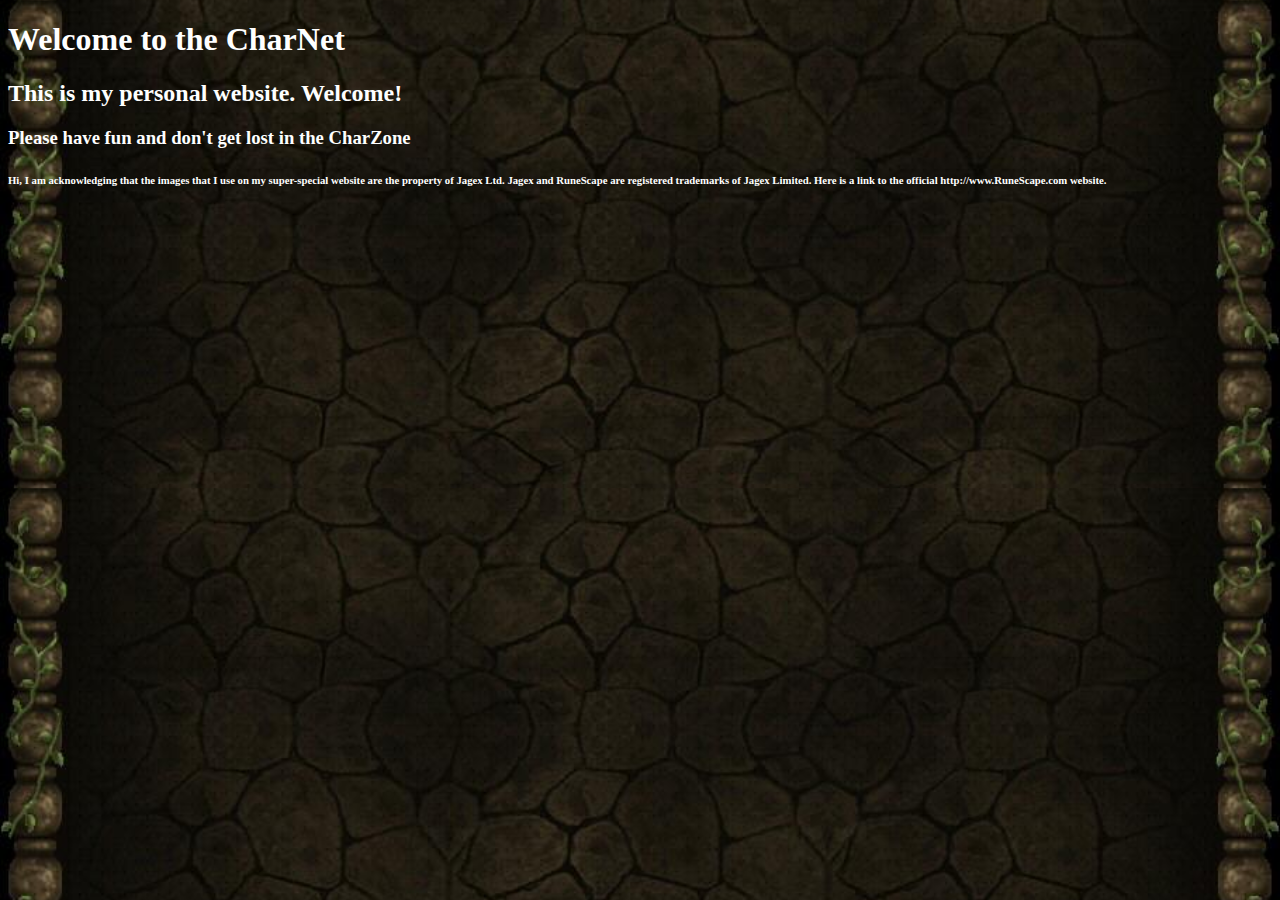
<file: Website_NEW/index.html>
<!DOCTYPE html>
<html lang="en-US">
<head>
<title>Home</title>
<link rel="stylesheet" href="mystyle.css">
</head>
<body>

<h1>Welcome to the CharNet</h1>
<h2>This is my personal website. Welcome!</h2>
<h3> Please have fun and don't get lost in the CharZone</h3>



<h6>
  Hi, I am acknowledging that the images that I use on my super-special website are the property of Jagex Ltd.
  Jagex and RuneScape are registered trademarks of Jagex Limited.
  Here is a link to the official http://www.RuneScape.com website.
</h6>

</body>
</html>
</file>
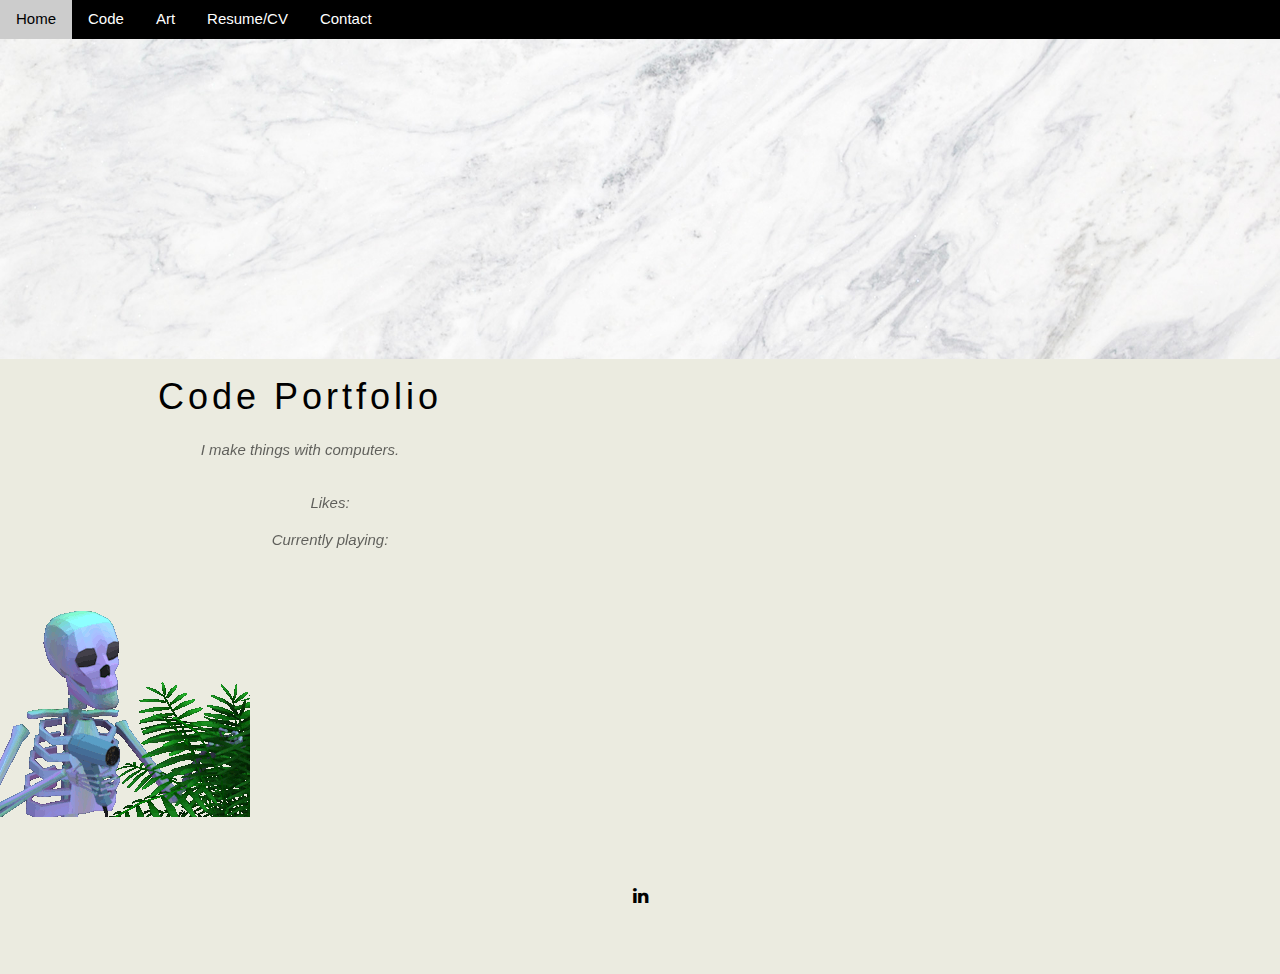
<file: Website/codePortfolio.html>
<!DOCTYPE html>
<html lang="en-US">

<head>
	<title>0xCAFEBABE: C O D E</title>
	<link rel="stylesheet" href="mystyle.css">
	<link rel="stylesheet" href="https://cdnjs.cloudflare.com/ajax/libs/font-awesome/4.6.3/css/font-awesome.min.css">
	<meta name="description" content="Charlie Ann Fornaca personal and professional web page">
	<meta name="keywords" content="software engineer, artist, cool girl, aesthetic">
	<meta name="author" content="Charlie Ann Fornaca">
	<meta name="viewport" content="width=device-width, initial-scale=1.0">
</head>

<body>
	<!-- Navigation -->
	<nav class="w3-bar w3-black">
			<a href="index.html" class="w3-button w3-bar-item">Home</a>
			<a href="codePortfolio.html" class="w3-button w3-bar-item">Code</a>
			<a href="artGallery.html" class="w3-button w3-bar-item">Art</a>
			<a href="resumePage.html" class="w3-button w3-bar-item">Resume/CV</a>
			<a href="contactMe.html" class="w3-button w3-bar-item">Contact</a>
</nav>


<!-- Fancy image: I need a few more probably -->
<section>
	<img class="fancyImage" src="whiteMarble.jpg" style="width:100%">
</section>


<!-- Header: Code Portfolio -->
<section class="w3-container w3-center" style="max-width:600px">
	<h1 class="w3-wide">Code Portfolio</h1>
	<p class="w3-opacity"><i>I make things with computers.</i></p>
</section>

<section class="w3-container w3-center" style="max-width:660px">
	<p class="w3-justify">


		<p class="w3-opacity"><i>Likes:</i></p>
		<p></p>

		<p class="w3-opacity"><i>Currently playing:</i></p>
		<p></p>
	</section>

<!-- BoneBoy: ABSOLUTELY NECCESSARY -->
<section>
	<img src="boneBoy.gif" align="w3-center" />
</section>


<!-- Footer -->
<footer class="w3-container w3-padding-64 w3-center w3-back w3-large">
  <a href="#"><i class="fa fa-linkedin"></i></a>
</footer>

</body>
</html>
</file>
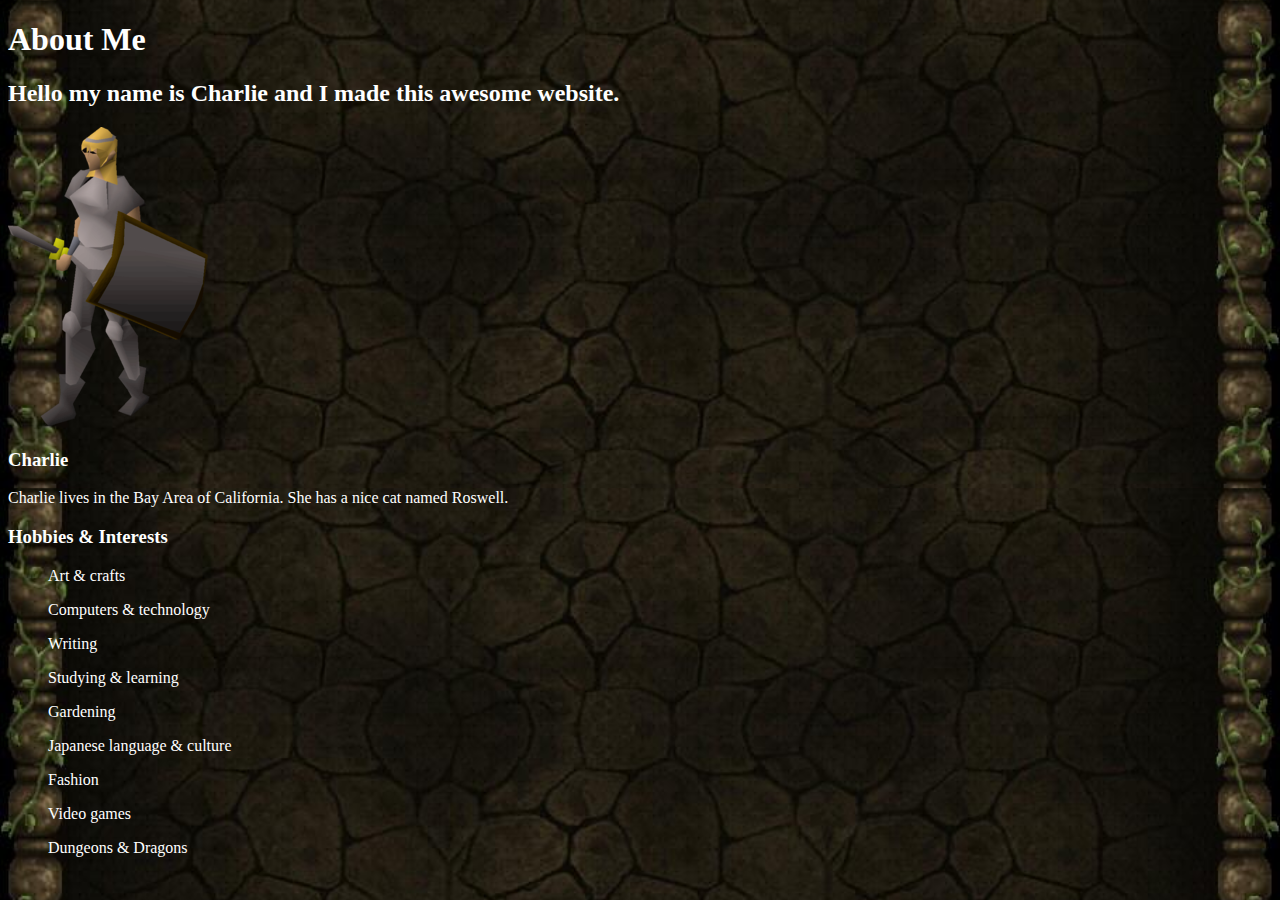
<file: Website_NEW/aboutme.html>
<!DOCTYPE html>
<html lang="en-US">
<head>
<title>About Me</title>
<link rel="stylesheet" href="mystyle.css">
</head>
<body>

<h1>About Me</h1>
<h2>Hello my name is Charlie and I made this awesome website.</h2>

<img src="Assets/Images/Warrior_woman.png" alt="An actual photo of me.">

<h3>Charlie</h3>

<p>
  Charlie lives in the Bay Area of California. She has a nice cat named Roswell.
</p>

<h3>Hobbies & Interests</h3>
  <ul>Art & crafts</ul>
  <ul>Computers & technology</ul>
  <ul>Writing</ul>
  <ul>Studying & learning</ul>
  <ul>Gardening</ul>
  <ul>Japanese language & culture</ul>
  <ul>Fashion</ul>
  <ul>Video games</ul>
  <ul>Dungeons & Dragons</ul>


</body>
</html>
</file>
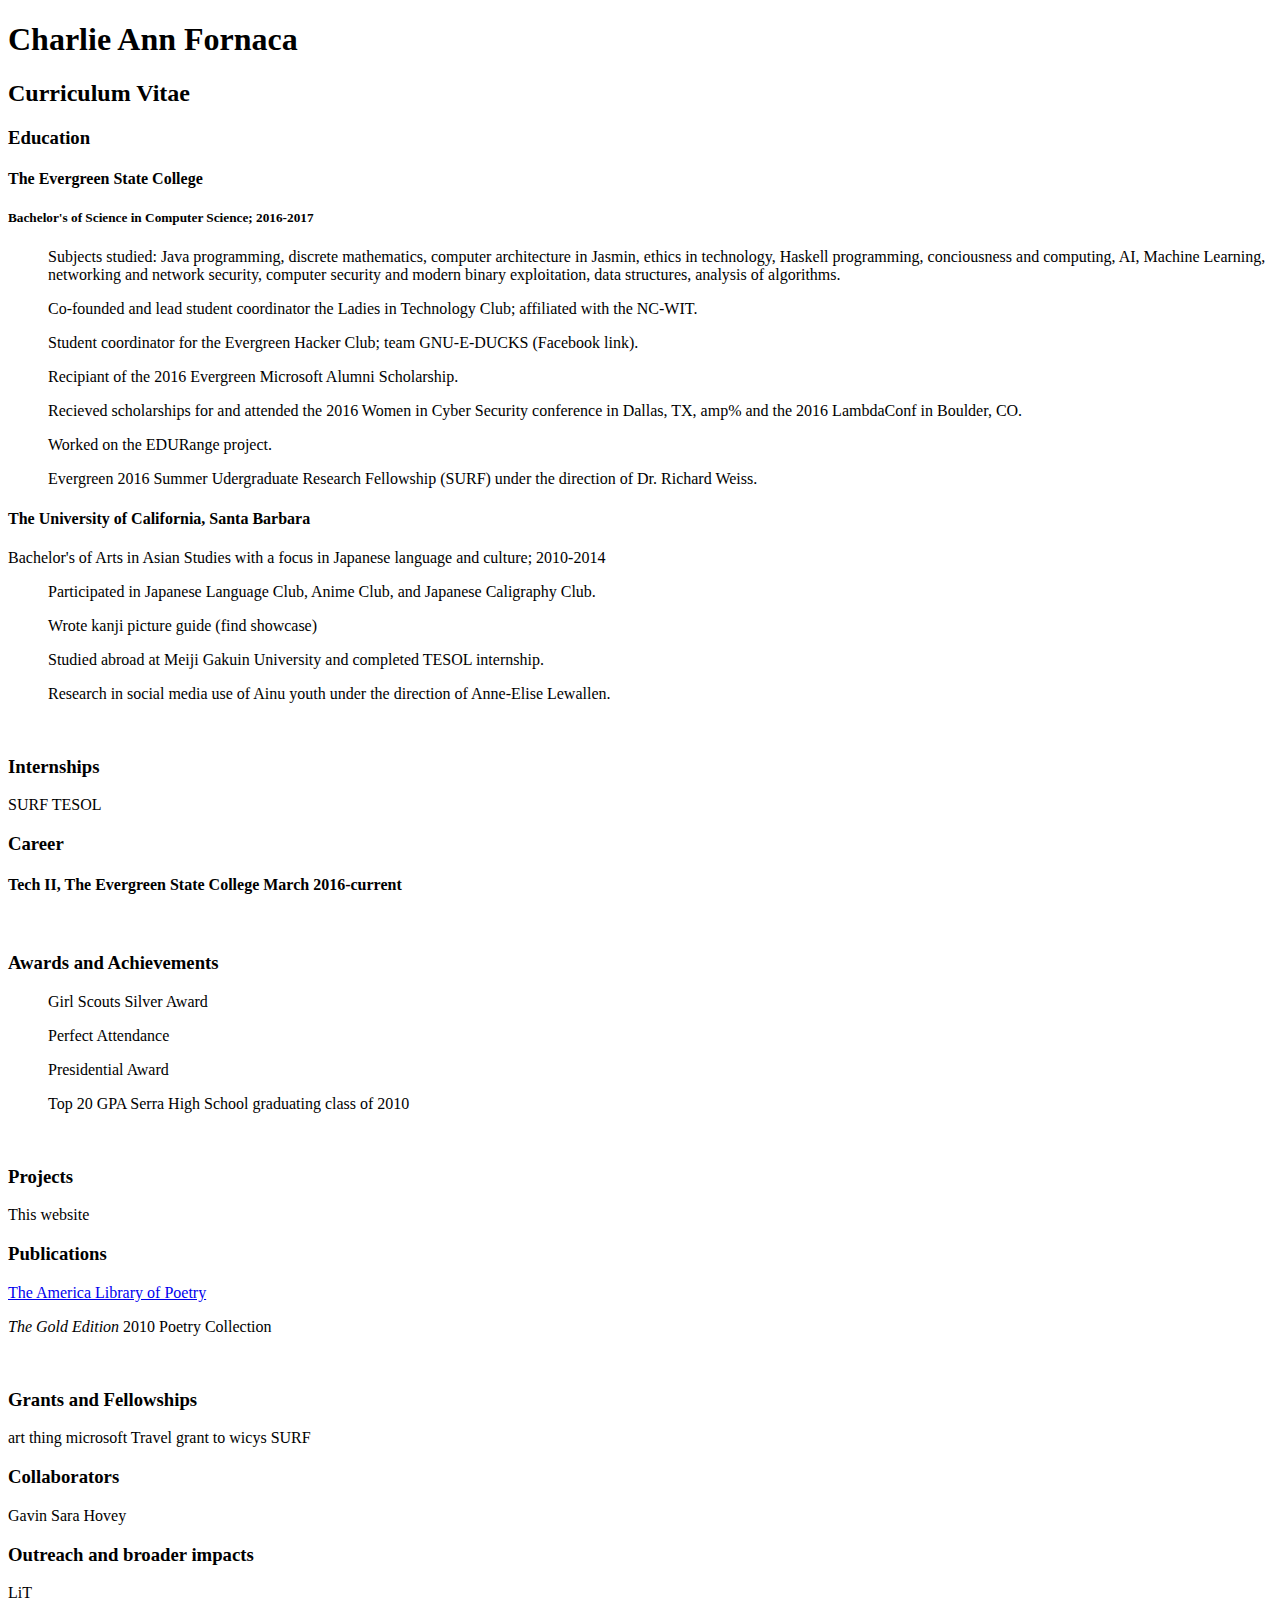
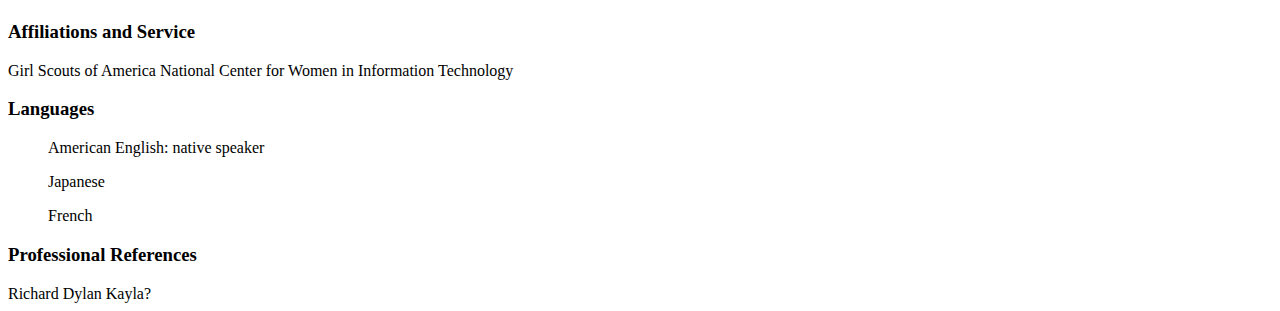
<file: Website_OLD/old/cv.html>
<!DOCTYPE html>
<html lang="en-US">

<head>
	<title>0xCAFEBABE: CV</title>	
	<! -- link rel="stylesheet" type="text/css" href="mystyle.css">
	
	<meta name="description" content="Charlie Ann Fornaca personal and professional web page">
	
	<meta name="keywords" content="software engineer, artist, cool girl, aesthetic">
	
	<meta name="author" content="Charlie Ann Fornaca">
	
	<meta name="viewport" content="width=device-width, initial-scale=1.0">
</head>

<body>

	<h1>Charlie Ann Fornaca</h1>
	<h2> Curriculum Vitae </h2>

	<h3>Education</h3>

	<h4>The Evergreen State College</h4>
		<h5>Bachelor's of Science in Computer Science; 2016-2017</h5>
		<ul>Subjects studied: Java programming, discrete mathematics, computer architecture in Jasmin, ethics in technology, Haskell programming, conciousness and computing, AI, Machine Learning, networking and network security, computer security and modern binary exploitation, data structures, analysis of algorithms.</ul>
		<ul>Co-founded and lead student coordinator the Ladies in Technology Club; affiliated with the NC-WIT.</ul>
		<ul>Student coordinator for the Evergreen Hacker Club; team GNU-E-DUCKS (Facebook link).</ul>
		<ul>Recipiant of the 2016 Evergreen Microsoft Alumni Scholarship.</ul>
		<ul>Recieved scholarships for and attended the 2016 Women in Cyber Security conference in Dallas, TX, amp% and the 2016 LambdaConf in Boulder, CO.</ul>
		<ul>Worked on the EDURange project.</ul>
		<ul>Evergreen 2016 Summer Udergraduate Research Fellowship (SURF) under the direction of Dr. Richard Weiss.</ul>

	<h4>The University of California, Santa Barbara</h4>
		<p>Bachelor's of Arts in Asian Studies with a focus in Japanese language and culture; 2010-2014</p>
		<ul>Participated in Japanese Language Club, Anime Club, and Japanese Caligraphy Club.</ul>
		<ul>Wrote kanji picture guide (find showcase)</ul>
		<ul>Studied abroad at Meiji Gakuin University and completed TESOL internship.</ul>
		<ul>Research in social media use of Ainu youth under the direction of Anne-Elise Lewallen.</ul>

	<br>

<h3>Internships</h3>
SURF
TESOL

<br>

<h3>Career</h3>
<h4>Tech II, The Evergreen State College March 2016-current</h4>

<br>

<h3>Awards and Achievements</h3>
<ul>Girl Scouts Silver Award</ul>
<ul>Perfect Attendance</ul>
<ul>Presidential Award</ul>
<ul>Top 20 GPA Serra High School graduating class of 2010</ul>

<br>

<h3>Projects</h3>
This website

<br>

<h3>Publications</h3>
<div class="a"><a href="http://www.libraryofpoetry.com">The America Library of Poetry</a> 
<p><i>The Gold Edition</i> 2010 Poetry Collection</p>
</div>

<br>

<h3>Grants and Fellowships</h3>
art thing
microsoft
Travel grant to wicys
SURF

<h3>Collaborators</h3>
Gavin
Sara Hovey

<h3>Outreach and broader impacts</h3>
LiT

<h3>Affiliations and Service</h3>
Girl Scouts of America
National Center for Women in Information Technology


<h3>Languages</h3>
<ul>American English: native speaker</ul>
<ul>Japanese</ul>
<ul>French</ul>
<h3>Professional References</h3>
Richard
Dylan
Kayla?
</body>
</html>
</file>
<file: Website_NEW/mystyle.css>
table, th, td {
    border: 1px solid black;
}

body {
    background-image: url("Assets/Images/bg2.jpg");
    background-size: 100%;
    background-repeat: repeat-y;
    color: white;
}
</file>
<file: Website/mystyle.css>
/* W3.CSS 3.04 Apr 2017 by Jan Egil and Borge Refsnes */

html {
  box-sizing: border-box
}

*, *:before, *:after {
  box-sizing: inherit
}


/* Extract from normalize.css by Nicolas Gallagher and Jonathan Neal git.io/normalize */

html {
  background-color: #ebebe0;
  -ms-text-size-adjust: 100%;
  -webkit-text-size-adjust: 100%
}

body {
  margin: 0
}

article, aside, details, figcaption, figure, footer, header, main, menu, nav, section, summary {
  display: block
}

audio, canvas, progress, video {
  display: inline-block
}

progress {
  vertical-align: baseline
}

audio:not([controls]) {
  display: none;
  height: 0
}

[hidden], template {
  display: none
}

a {
  background-color: transparent;
  -webkit-text-decoration-skip: objects
}

a:active, a:hover {
  outline-width: 0
}

abbr[title] {
  border-bottom: none;
  text-decoration: underline;
  text-decoration: underline dotted
}

dfn {
  font-style: italic
}

mark {
  background: #ff0;
  color: #000
}

small {
  font-size: 80%
}

sub, sup {
  font-size: 75%;
  line-height: 0;
  position: relative;
  vertical-align: baseline
}

sub {
  bottom: -0.25em
}

sup {
  top: -0.5em
}

figure {
  margin: 1em 40px
}

img {
  border-style: none
}

svg:not(:root) {
  overflow: hidden
}

code, kbd, pre, samp {
  font-family: monospace, monospace;
  font-size: 1em
}

hr {
  box-sizing: content-box;
  height: 0;
  overflow: visible
}

button, input, select, textarea {
  font: inherit;
  margin: 0
}

optgroup {
  font-weight: bold
}

button, input {
  overflow: visible
}

button, select {
  text-transform: none
}

button, html [type=button], [type=reset], [type=submit] {
  -webkit-appearance: button
}

button::-moz-focus-inner, [type=button]::-moz-focus-inner, [type=reset]::-moz-focus-inner, [type=submit]::-moz-focus-inner {
  border-style: none;
  padding: 0
}

button:-moz-focusring, [type=button]:-moz-focusring, [type=reset]:-moz-focusring, [type=submit]:-moz-focusring {
  outline: 1px dotted ButtonText
}

fieldset {
  border: 1px solid #c0c0c0;
  margin: 0 2px;
  padding: .35em .625em .75em
}

legend {
  color: inherit;
  display: table;
  max-width: 100%;
  padding: 0;
  white-space: normal
}

textarea {
  overflow: auto
}

[type=checkbox], [type=radio] {
  padding: 0
}

[type=number]::-webkit-inner-spin-button, [type=number]::-webkit-outer-spin-button {
  height: auto
}

[type=search] {
  -webkit-appearance: textfield;
  outline-offset: -2px
}

[type=search]::-webkit-search-cancel-button, [type=search]::-webkit-search-decoration {
  -webkit-appearance: none
}

::-webkit-input-placeholder {
  color: inherit;
  opacity: 0.54
}

::-webkit-file-upload-button {
  -webkit-appearance: button;
  font: inherit
}


/* End extract */

html, body {
  font-family: Verdana, sans-serif;
  font-size: 15px;
  line-height: 1.5
}

html {
  overflow-x: hidden
}

h1, h2, h3, h4, h5, h6, .w3-slim, .w3-wide {
  font-family: "Segoe UI", Arial, sans-serif
}

h1 {
  font-size: 36px
}

h2 {
  font-size: 30px
}

h3 {
  font-size: 24px
}

h4 {
  font-size: 20px
}

h5 {
  font-size: 18px
}

h6 {
  font-size: 16px
}

.w3-serif {
  font-family: "Times New Roman", Times, serif
}

h1, h2, h3, h4, h5, h6 {
  font-weight: 400;
  margin: 10px 0
}

.w3-wide {
  letter-spacing: 4px
}

h1 a, h2 a, h3 a, h4 a, h5 a, h6 a {
  font-weight: inherit
}

hr {
  border: 0;
  border-top: 1px solid #eee;
  margin: 20px 0
}

img {
  margin-bottom: -5px
}

a {
  color: inherit
}

.w3-image {
  max-width: 100%;
  height: auto
}

.w3-table, .w3-table-all {
  border-collapse: collapse;
  border-spacing: 0;
  width: 100%;
  display: table
}

.w3-table-all {
  border: 1px solid #ccc
}

.w3-bordered tr, .w3-table-all tr {
  border-bottom: 1px solid #ddd
}

.w3-striped tbody tr:nth-child(even) {
  background-color: #f1f1f1
}

.w3-table-all tr:nth-child(odd) {
  background-color: #fff
}

.w3-table-all tr:nth-child(even) {
  background-color: #f1f1f1
}

.w3-hoverable tbody tr:hover, .w3-ul.w3-hoverable li:hover {
  background-color: #ccc
}

.w3-centered tr th, .w3-centered tr td {
  text-align: center
}

.w3-table td, .w3-table th, .w3-table-all td, .w3-table-all th {
  padding: 8px 8px;
  display: table-cell;
  text-align: left;
  vertical-align: top
}

.w3-table th:first-child, .w3-table td:first-child, .w3-table-all th:first-child, .w3-table-all td:first-child {
  padding-left: 16px
}

.w3-btn, .w3-btn-block, .w3-button {
  border: none;
  display: inline-block;
  outline: 0;
  padding: 6px 16px;
  vertical-align: middle;
  overflow: hidden;
  text-decoration: none!important;
  color: #fff;
  background-color: #000;
  text-align: center;
  cursor: pointer;
  white-space: nowrap
}

.w3-btn:hover, .w3-btn-block:hover, .w3-btn-floating:hover, .w3-btn-floating-large:hover {
  box-shadow: 0 8px 16px 0 rgba(0, 0, 0, 0.2), 0 6px 20px 0 rgba(0, 0, 0, 0.19)
}

.w3-button {
  color: #000;
  background-color: #f1f1f1;
  padding: 8px 16px
}

.w3-button:hover {
  color: #000!important;
  background-color: #ccc!important
}

.w3-btn, .w3-btn-floating, .w3-btn-floating-large, .w3-closenav, .w3-opennav, .w3-btn-block, .w3-button {
  -webkit-touch-callout: none;
  -webkit-user-select: none;
  -khtml-user-select: none;
  -moz-user-select: none;
  -ms-user-select: none;
  user-select: none
}

.w3-btn-floating, .w3-btn-floating-large {
  display: inline-block;
  text-align: center;
  color: #fff;
  background-color: #000;
  position: relative;
  overflow: hidden;
  z-index: 1;
  padding: 0;
  border-radius: 50%;
  cursor: pointer;
  font-size: 24px
}

.w3-btn-floating {
  width: 40px;
  height: 40px;
  line-height: 40px
}

.w3-btn-floating-large {
  width: 56px;
  height: 56px;
  line-height: 56px
}

.w3-disabled, .w3-btn:disabled, .w3-button:disabled, .w3-btn-floating:disabled, .w3-btn-floating-large:disabled {
  cursor: not-allowed;
  opacity: 0.3
}

.w3-disabled *, :disabled * {
  pointer-events: none
}

.w3-btn.w3-disabled:hover, .w3-btn-block.w3-disabled:hover, .w3-btn:disabled:hover, .w3-btn-floating.w3-disabled:hover, .w3-btn-floating:disabled:hover, .w3-btn-floating-large.w3-disabled:hover, .w3-btn-floating-large:disabled:hover {
  box-shadow: none
}

.w3-btn-group .w3-btn {
  float: left
}

.w3-btn-block {
  width: 100%
}

.w3-btn-bar .w3-btn {
  box-shadow: none;
  background-color: inherit;
  color: inherit;
  float: left
}

.w3-btn-bar .w3-btn:hover {
  background-color: #ccc
}

.w3-badge, .w3-tag, .w3-sign {
  background-color: #000;
  color: #fff;
  display: inline-block;
  padding-left: 8px;
  padding-right: 8px;
  text-align: center
}

.w3-badge {
  border-radius: 50%
}

ul.w3-ul {
  list-style-type: none;
  padding: 0;
  margin: 0
}

ul.w3-ul li {
  padding: 8px 16px;
  border-bottom: 1px solid #ddd
}

ul.w3-ul li:last-child {
  border-bottom: none
}

.w3-tooltip, .w3-display-container {
  position: relative
}

.w3-tooltip .w3-text {
  display: none
}

.w3-tooltip:hover .w3-text {
  display: inline-block
}

.w3-navbar {
  list-style-type: none;
  margin: 0;
  padding: 0;
  overflow: hidden
}

.w3-navbar li {
  float: left
}

.w3-navbar li a, .w3-navitem, .w3-navbar li .w3-btn, .w3-navbar li .w3-input {
  display: block;
  padding: 8px 16px
}

.w3-navbar li .w3-btn, .w3-navbar li .w3-input {
  border: none;
  outline: none;
  width: 100%
}

.w3-navbar li a:hover {
  color: #000;
  background-color: #ccc
}

.w3-navbar .w3-dropdown-hover, .w3-navbar .w3-dropdown-click {
  position: static
}

.w3-navbar .w3-dropdown-hover:hover, .w3-navbar .w3-dropdown-hover:first-child, .w3-navbar .w3-dropdown-click:hover {
  background-color: #ccc;
  color: #000
}

.w3-navbar a, .w3-topnav a, .w3-sidenav a, .w3-dropdown-content a, .w3-accordion-content a, .w3-dropnav a, .w3-navblock a {
  text-decoration: none!important
}

.w3-navbar .w3-opennav.w3-right {
  float: right!important
}

.w3-topnav {
  padding: 8px 8px
}

.w3-navblock .w3-dropdown-hover:hover, .w3-navblock .w3-dropdown-hover:first-child, .w3-navblock .w3-dropdown-click:hover {
  background-color: #ccc;
  color: #000
}

.w3-navblock .w3-dropdown-hover, .w3-navblock .w3-dropdown-click {
  width: 100%
}

.w3-navblock .w3-dropdown-hover .w3-dropdown-content, .w3-navblock .w3-dropdown-click .w3-dropdown-content {
  min-width: 100%
}

.w3-topnav a {
  padding: 0 8px;
  border-bottom: 3px solid transparent;
  -webkit-transition: border-bottom .25s;
  transition: border-bottom .25s
}

.w3-topnav a:hover {
  border-bottom: 3px solid #fff
}

.w3-topnav .w3-dropdown-hover a {
  border-bottom: 0
}

.w3-opennav, .w3-closenav {
  color: inherit
}

.w3-opennav:hover, .w3-closenav:hover {
  cursor: pointer;
  opacity: 0.8
}

.w3-btn, .w3-btn-floating, .w3-dropnav a, .w3-btn-floating-large, .w3-btn-block, .w3-navbar a, .w3-navblock a, .w3-sidenav a, .w3-pagination li a, .w3-hoverable tbody tr, .w3-hoverable li, .w3-accordion-content a, .w3-dropdown-content a, .w3-dropdown-click:hover, .w3-dropdown-hover:hover, .w3-opennav, .w3-closenav, .w3-closebtn, *[class*="w3-hover-"] {
  -webkit-transition: background-color .25s, color .15s, box-shadow .25s, opacity 0.25s, filter 0.25s, border 0.15s;
  transition: background-color .25s, color .15s, box-shadow .15s, opacity .25s, filter .25s, border .15s
}

.w3-ripple:active {
  opacity: 0.5
}

.w3-ripple {
  -webkit-transition: opacity 0s;
  transition: opacity 0s
}

.w3-sidenav, .w3-sidebar {
  height: 100%;
  width: 200px;
  background-color: #fff;
  position: fixed!important;
  z-index: 1;
  overflow: auto
}

.w3-sidenav a, .w3-navblock a {
  padding: 4px 2px 4px 16px
}

.w3-sidenav a:hover, .w3-navblock a:hover {
  background-color: #ccc;
  color: #000
}

.w3-sidenav a, .w3-dropnav a, .w3-navblock a {
  display: block
}

.w3-sidenav .w3-dropdown-hover:hover, .w3-sidenav .w3-dropdown-hover:first-child, .w3-sidenav .w3-dropdown-click:hover, .w3-dropnav a:hover {
  background-color: #ccc;
  color: #000
}

.w3-sidenav .w3-dropdown-hover, .w3-sidenav .w3-dropdown-click, .w3-bar-block .w3-dropdown-hover, .w3-bar-block .w3-dropdown-click {
  width: 100%
}

.w3-sidenav .w3-dropdown-hover .w3-dropdown-content, .w3-sidenav .w3-dropdown-click .w3-dropdown-content, .w3-bar-block .w3-dropdown-hover .w3-dropdown-content, .w3-bar-block .w3-dropdown-click .w3-dropdown-content {
  min-width: 100%
}

.w3-bar-block .w3-dropdown-hover .w3-button, .w3-bar-block .w3-dropdown-click .w3-button {
  width: 100%;
  text-align: left;
  background-color: inherit;
  color: inherit;
  padding: 8px 16px
}

.w3-main, #main {
  transition: margin-left .4s
}

.w3-modal {
  z-index: 3;
  display: none;
  padding-top: 100px;
  position: fixed;
  left: 0;
  top: 0;
  width: 100%;
  height: 100%;
  overflow: auto;
  background-color: rgb(0, 0, 0);
  background-color: rgba(0, 0, 0, 0.4)
}

.w3-modal-content {
  margin: auto;
  background-color: #fff;
  position: relative;
  padding: 0;
  outline: 0;
  width: 600px
}

.w3-closebtn {
  text-decoration: none;
  float: right;
  font-size: 24px;
  font-weight: bold;
  color: inherit
}

.w3-closebtn:hover, .w3-closebtn:focus {
  color: #000;
  text-decoration: none;
  cursor: pointer
}

.w3-pagination {
  display: inline-block;
  padding: 0;
  margin: 0
}

.w3-pagination li {
  display: inline
}

.w3-pagination li a {
  text-decoration: none;
  color: #000;
  float: left;
  padding: 8px 16px
}

.w3-pagination li a:hover {
  background-color: #ccc
}

.w3-input-group, .w3-group {
  margin-top: 24px;
  margin-bottom: 24px
}

.w3-input {
  padding: 8px;
  display: block;
  border: none;
  border-bottom: 1px solid #808080;
  width: 100%
}

.w3-label {
  color: #009688
}

.w3-input:not(:valid)~.w3-validate {
  color: #f44336
}

.w3-select {
  padding: 9px 0;
  width: 100%;
  color: #000;
  border: 1px solid transparent;
  border-bottom: 1px solid #009688
}

.w3-select select:focus {
  color: #000;
  border: 1px solid #009688
}

.w3-select option[disabled] {
  color: #009688
}

.w3-dropdown-click, .w3-dropdown-hover {
  position: relative;
  display: inline-block;
  cursor: pointer
}

.w3-dropdown-hover:hover .w3-dropdown-content {
  display: block;
  z-index: 1
}

.w3-dropdown-hover:first-child, .w3-dropdown-click:hover {
  background-color: #ccc;
  color: #000
}

.w3-dropdown-hover:hover>.w3-button:first-child, .w3-dropdown-click:hover>.w3-button:first-child {
  background-color: #ccc;
  color: #000
}

.w3-dropdown-content {
  cursor: auto;
  color: #000;
  background-color: #fff;
  display: none;
  position: absolute;
  min-width: 160px;
  margin: 0;
  padding: 0
}

.w3-dropdown-content a {
  padding: 6px 16px;
  display: block
}

.w3-dropdown-content a:hover {
  background-color: #ccc
}

.w3-accordion {
  width: 100%;
  cursor: pointer
}

.w3-accordion-content {
  cursor: auto;
  display: none;
  position: relative;
  width: 100%;
  margin: 0;
  padding: 0
}

.w3-accordion-content a {
  padding: 6px 16px;
  display: block
}

.w3-accordion-content a:hover {
  background-color: #ccc
}

.w3-progress-container {
  width: 100%;
  height: 1.5em;
  position: relative;
  background-color: #f1f1f1
}

.w3-progressbar {
  background-color: #757575;
  height: 100%;
  position: absolute;
  line-height: inherit
}

input[type=checkbox].w3-check, input[type=radio].w3-radio {
  width: 24px;
  height: 24px;
  position: relative;
  top: 6px
}

input[type=checkbox].w3-check:checked+.w3-validate, input[type=radio].w3-radio:checked+.w3-validate {
  color: #009688
}

input[type=checkbox].w3-check:disabled+.w3-validate, input[type=radio].w3-radio:disabled+.w3-validate {
  color: #aaa
}

.w3-bar {
  width: 100%;
  overflow: hidden
}

.w3-center .w3-bar {
  display: inline-block;
  width: auto
}

.w3-bar .w3-bar-item {
  padding: 8px 16px;
  float: left;
  background-color: inherit;
  color: inherit;
  width: auto;
  border: none;
  outline: none;
  display: block
}

.w3-bar .w3-dropdown-hover, .w3-bar .w3-dropdown-click {
  position: static;
  float: left
}

.w3-bar .w3-button {
  background-color: inherit;
  color: inherit;
  white-space: normal
}

.w3-bar-block .w3-bar-item {
  width: 100%;
  display: block;
  padding: 8px 16px;
  text-align: left;
  background-color: inherit;
  color: inherit;
  border: none;
  outline: none;
  white-space: normal;
  float: none
}

.w3-bar-block.w3-center .w3-bar-item {
  text-align: center
}

.w3-block {
  display: block;
  width: 100%
}

.w3-responsive {
  overflow-x: auto
}

.w3-container:after, .w3-container:before, .w3-panel:after, .w3-panel:before, .w3-row:after, .w3-row:before, .w3-row-padding:after, .w3-row-padding:before, .w3-cell-row:before, .w3-cell-row:after, .w3-topnav:after, .w3-topnav:before, .w3-clear:after, .w3-clear:before, .w3-btn-group:before, .w3-btn-group:after, .w3-btn-bar:before, .w3-btn-bar:after, .w3-bar:before, .w3-bar:after {
  content: "";
  display: table;
  clear: both
}

.w3-col, .w3-half, .w3-third, .w3-twothird, .w3-threequarter, .w3-quarter {
  float: left;
  width: 100%
}

.w3-col.s1 {
  width: 8.33333%
}

.w3-col.s2 {
  width: 16.66666%
}

.w3-col.s3 {
  width: 24.99999%
}

.w3-col.s4 {
  width: 33.33333%
}

.w3-col.s5 {
  width: 41.66666%
}

.w3-col.s6 {
  width: 49.99999%
}

.w3-col.s7 {
  width: 58.33333%
}

.w3-col.s8 {
  width: 66.66666%
}

.w3-col.s9 {
  width: 74.99999%
}

.w3-col.s10 {
  width: 83.33333%
}

.w3-col.s11 {
  width: 91.66666%
}

.w3-col.s12, .w3-half, .w3-third, .w3-twothird, .w3-threequarter, .w3-quarter {
  width: 99.99999%
}

@media (min-width:601px) {
  .w3-col.m1 {
    width: 8.33333%
  }
  .w3-col.m2 {
    width: 16.66666%
  }
  .w3-col.m3, .w3-quarter {
    width: 24.99999%
  }
  .w3-col.m4, .w3-third {
    width: 33.33333%
  }
  .w3-col.m5 {
    width: 41.66666%
  }
  .w3-col.m6, .w3-half {
    width: 49.99999%
  }
  .w3-col.m7 {
    width: 58.33333%
  }
  .w3-col.m8, .w3-twothird {
    width: 66.66666%
  }
  .w3-col.m9, .w3-threequarter {
    width: 74.99999%
  }
  .w3-col.m10 {
    width: 83.33333%
  }
  .w3-col.m11 {
    width: 91.66666%
  }
  .w3-col.m12 {
    width: 99.99999%
  }
}

@media (min-width:993px) {
  .w3-col.l1 {
    width: 8.33333%
  }
  .w3-col.l2 {
    width: 16.66666%
  }
  .w3-col.l3, .w3-quarter {
    width: 24.99999%
  }
  .w3-col.l4, .w3-third {
    width: 33.33333%
  }
  .w3-col.l5 {
    width: 41.66666%
  }
  .w3-col.l6, .w3-half {
    width: 49.99999%
  }
  .w3-col.l7 {
    width: 58.33333%
  }
  .w3-col.l8, .w3-twothird {
    width: 66.66666%
  }
  .w3-col.l9, .w3-threequarter {
    width: 74.99999%
  }
  .w3-col.l10 {
    width: 83.33333%
  }
  .w3-col.l11 {
    width: 91.66666%
  }
  .w3-col.l12 {
    width: 99.99999%
  }
}

.w3-content {
  max-width: 980px;
  margin: auto
}

.w3-rest {
  overflow: hidden
}

.w3-layout-container, .w3-cell-row {
  display: table;
  width: 100%
}

.w3-layout-row {
  display: table-row
}

.w3-layout-cell, .w3-layout-col, .w3-cell {
  display: table-cell
}

.w3-layout-top, .w3-cell-top {
  vertical-align: top
}

.w3-layout-middle, .w3-cell-middle {
  vertical-align: middle
}

.w3-layout-bottom, .w3-cell-bottom {
  vertical-align: bottom
}

.w3-hide {
  display: none!important
}

.w3-show-block, .w3-show {
  display: block!important
}

.w3-show-inline-block {
  display: inline-block!important
}

@media (max-width:600px) {
  .w3-modal-content {
    margin: 0 10px;
    width: auto!important
  }
  .w3-modal {
    padding-top: 30px
  }
  .w3-topnav a {
    display: block
  }
  .w3-navbar li:not(.w3-opennav) {
    float: none;
    width: 100%!important
  }
  .w3-navbar li.w3-right {
    float: none!important
  }
  .w3-topnav .w3-dropdown-hover .w3-dropdown-content, .w3-navbar .w3-dropdown-click .w3-dropdown-content, .w3-navbar .w3-dropdown-hover .w3-dropdown-content, .w3-dropdown-hover.w3-mobile .w3-dropdown-content, .w3-dropdown-click.w3-mobile .w3-dropdown-content {
    position: relative
  }
  .w3-topnav, .w3-navbar {
    text-align: center
  }
  .w3-hide-small {
    display: none!important
  }
  .w3-layout-col, .w3-mobile {
    display: block;
    width: 100%!important
  }
  .w3-bar-item.w3-mobile, .w3-dropdown-hover.w3-mobile, .w3-dropdown-click.w3-mobile {
    text-align: center
  }
  .w3-dropdown-hover.w3-mobile, .w3-dropdown-hover.w3-mobile .w3-btn, .w3-dropdown-hover.w3-mobile .w3-button, .w3-dropdown-click.w3-mobile, .w3-dropdown-click.w3-mobile .w3-btn, .w3-dropdown-click.w3-mobile .w3-button {
    width: 100%
  }
}

@media (max-width:768px) {
  .w3-modal-content {
    width: 500px
  }
  .w3-modal {
    padding-top: 50px
  }
}

@media (min-width:993px) {
  .w3-modal-content {
    width: 900px
  }
  .w3-hide-large {
    display: none!important
  }
  .w3-sidenav.w3-collapse, .w3-sidebar.w3-collapse {
    display: block!important
  }
}

@media (max-width:992px) and (min-width:601px) {
  .w3-hide-medium {
    display: none!important
  }
}

@media (max-width:992px) {
  .w3-sidenav.w3-collapse, .w3-sidebar.w3-collapse {
    display: none
  }
  .w3-main {
    margin-left: 0!important;
    margin-right: 0!important
  }
}

.w3-top, .w3-bottom {
  position: fixed;
  width: 100%;
  z-index: 1
}

.w3-top {
  top: 0
}

.w3-bottom {
  bottom: 0
}

.w3-overlay {
  position: fixed;
  display: none;
  width: 100%;
  height: 100%;
  top: 0;
  left: 0;
  right: 0;
  bottom: 0;
  background-color: rgba(0, 0, 0, 0.5);
  z-index: 2
}

.w3-left {
  float: left!important
}

.w3-right {
  float: right!important
}

.w3-tiny {
  font-size: 10px!important
}

.w3-small {
  font-size: 12px!important
}

.w3-medium {
  font-size: 15px!important
}

.w3-large {
  font-size: 18px!important
}

.w3-xlarge {
  font-size: 24px!important
}

.w3-xxlarge {
  font-size: 36px!important
}

.w3-xxxlarge {
  font-size: 48px!important
}

.w3-jumbo {
  font-size: 64px!important
}

.w3-vertical {
  word-break: break-all;
  line-height: 1;
  text-align: center;
  width: 0.6em
}

.w3-left-align {
  text-align: left!important
}

.w3-right-align {
  text-align: right!important
}

.w3-justify {
  text-align: justify!important
}

.w3-center {
  text-align: center!important
}

.w3-display-topleft {
  position: absolute;
  left: 0;
  top: 0
}

.w3-display-topright {
  position: absolute;
  right: 0;
  top: 0
}

.w3-display-bottomleft {
  position: absolute;
  left: 0;
  bottom: 0
}

.w3-display-bottomright {
  position: absolute;
  right: 0;
  bottom: 0
}

.w3-display-middle {
  position: absolute;
  top: 50%;
  left: 50%;
  transform: translate(-50%, -50%);
  -ms-transform: translate(-50%, -50%)
}

.w3-display-left {
  position: absolute;
  top: 50%;
  left: 0%;
  transform: translate(0%, -50%);
  -ms-transform: translate(-0%, -50%)
}

.w3-display-right {
  position: absolute;
  top: 50%;
  right: 0%;
  transform: translate(0%, -50%);
  -ms-transform: translate(0%, -50%)
}

.w3-display-topmiddle {
  position: absolute;
  left: 50%;
  top: 0;
  transform: translate(-50%, 0%);
  -ms-transform: translate(-50%, 0%)
}

.w3-display-bottommiddle {
  position: absolute;
  left: 50%;
  bottom: 0;
  transform: translate(-50%, 0%);
  -ms-transform: translate(-50%, 0%)
}

.w3-display-container:hover .w3-display-hover {
  display: block
}

.w3-display-container:hover span.w3-display-hover {
  display: inline-block
}

.w3-display-hover {
  display: none
}

.w3-display-position {
  position: absolute
}

.w3-circle {
  border-radius: 50%!important
}

.w3-round-small {
  border-radius: 2px!important
}

.w3-round, .w3-round-medium {
  border-radius: 4px!important
}

.w3-round-large {
  border-radius: 8px!important
}

.w3-round-xlarge {
  border-radius: 16px!important
}

.w3-round-xxlarge {
  border-radius: 32px!important
}

.w3-round-jumbo {
  border-radius: 64px!important
}

.w3-border-0 {
  border: 0!important
}

.w3-border {
  border: 1px solid #ccc!important
}

.w3-border-top {
  border-top: 1px solid #ccc!important
}

.w3-border-bottom {
  border-bottom: 1px solid #ccc!important
}

.w3-border-left {
  border-left: 1px solid #ccc!important
}

.w3-border-right {
  border-right: 1px solid #ccc!important
}

.w3-margin {
  margin: 16px!important
}

.w3-margin-0 {
  margin: 0!important
}

.w3-margin-top {
  margin-top: 16px!important
}

.w3-margin-bottom {
  margin-bottom: 16px!important
}

.w3-margin-left {
  margin-left: 16px!important
}

.w3-margin-right {
  margin-right: 16px!important
}

.w3-section {
  margin-top: 16px!important;
  margin-bottom: 16px!important
}

.w3-padding-tiny {
  padding: 2px 4px!important
}

.w3-padding-small {
  padding: 4px 8px!important
}

.w3-padding-medium, .w3-padding, .w3-form {
  padding: 8px 16px!important
}

.w3-padding-large {
  padding: 12px 24px!important
}

.w3-padding-xlarge {
  padding: 16px 32px!important
}

.w3-padding-xxlarge {
  padding: 24px 48px!important
}

.w3-padding-jumbo {
  padding: 32px 64px!important
}

.w3-padding-4 {
  padding-top: 4px!important;
  padding-bottom: 4px!important
}

.w3-padding-8 {
  padding-top: 8px!important;
  padding-bottom: 8px!important
}

.w3-padding-12 {
  padding-top: 12px!important;
  padding-bottom: 12px!important
}

.w3-padding-16 {
  padding-top: 16px!important;
  padding-bottom: 16px!important
}

.w3-padding-24 {
  padding-top: 24px!important;
  padding-bottom: 24px!important
}

.w3-padding-32 {
  padding-top: 32px!important;
  padding-bottom: 32px!important
}

.w3-padding-48 {
  padding-top: 48px!important;
  padding-bottom: 48px!important
}

.w3-padding-64 {
  padding-top: 64px!important;
  padding-bottom: 64px!important
}

.w3-padding-128 {
  padding-top: 128px!important;
  padding-bottom: 128px!important
}

.w3-padding-0 {
  padding: 0!important
}

.w3-padding-top {
  padding-top: 8px!important
}

.w3-padding-bottom {
  padding-bottom: 8px!important
}

.w3-padding-left {
  padding-left: 16px!important
}

.w3-padding-right {
  padding-right: 16px!important
}

.w3-topbar {
  border-top: 6px solid #ccc!important
}

.w3-bottombar {
  border-bottom: 6px solid #ccc!important
}

.w3-leftbar {
  border-left: 6px solid #ccc!important
}

.w3-rightbar {
  border-right: 6px solid #ccc!important
}

.w3-row-padding, .w3-row-padding>.w3-half, .w3-row-padding>.w3-third, .w3-row-padding>.w3-twothird, .w3-row-padding>.w3-threequarter, .w3-row-padding>.w3-quarter, .w3-row-padding>.w3-col {
  padding: 0 8px
}

.w3-spin {
  animation: w3-spin 2s infinite linear;
  -webkit-animation: w3-spin 2s infinite linear
}

@-webkit-keyframes w3-spin {
  0% {
    -webkit-transform: rotate(0deg);
    transform: rotate(0deg)
  }
  100% {
    -webkit-transform: rotate(359deg);
    transform: rotate(359deg)
  }
}

@keyframes w3-spin {
  0% {
    -webkit-transform: rotate(0deg);
    transform: rotate(0deg)
  }
  100% {
    -webkit-transform: rotate(359deg);
    transform: rotate(359deg)
  }
}

.w3-container {
  padding: 0.01em 16px
}

.w3-panel {
  padding: 0.01em 16px;
  margin-top: 16px!important;
  margin-bottom: 16px!important
}

.w3-example {
  background-color: #f1f1f1;
  padding: 0.01em 16px
}

.w3-code, .w3-codespan {
  font-family: Consolas, "courier new";
  font-size: 16px
}

.w3-code {
  line-height: 1.4;
  width: auto;
  background-color: #fff;
  padding: 8px 12px;
  border-left: 4px solid #4CAF50;
  word-wrap: break-word
}

.w3-codespan {
  color: crimson;
  background-color: #f1f1f1;
  padding-left: 4px;
  padding-right: 4px;
  font-size: 110%
}

.w3-example, .w3-code {
  margin: 20px 0
}

.w3-card, .w3-card-2, .w3-example {
  box-shadow: 0 2px 4px 0 rgba(0, 0, 0, 0.16), 0 2px 10px 0 rgba(0, 0, 0, 0.12)!important
}

.w3-card-4, .w3-hover-shadow:hover {
  box-shadow: 0 4px 8px 0 rgba(0, 0, 0, 0.2), 0 6px 20px 0 rgba(0, 0, 0, 0.19)!important
}

.w3-card-8 {
  box-shadow: 0 8px 16px 0 rgba(0, 0, 0, 0.2), 0 6px 20px 0 rgba(0, 0, 0, 0.19)!important
}

.w3-card-12 {
  box-shadow: 0 12px 16px 0 rgba(0, 0, 0, 0.24), 0 17px 50px 0 rgba(0, 0, 0, 0.19)!important
}

.w3-card-16 {
  box-shadow: 0 16px 24px 0 rgba(0, 0, 0, 0.22), 0 25px 55px 0 rgba(0, 0, 0, 0.21)!important
}

.w3-card-24 {
  box-shadow: 0 24px 24px 0 rgba(0, 0, 0, 0.2), 0 40px 77px 0 rgba(0, 0, 0, 0.22)!important
}

.w3-animate-fading {
  -webkit-animation: fading 10s infinite;
  animation: fading 10s infinite
}

@-webkit-keyframes fading {
  0% {
    opacity: 0
  }
  50% {
    opacity: 1
  }
  100% {
    opacity: 0
  }
}

@keyframes fading {
  0% {
    opacity: 0
  }
  50% {
    opacity: 1
  }
  100% {
    opacity: 0
  }
}

.w3-animate-opacity {
  -webkit-animation: opac 0.8s;
  animation: opac 0.8s
}

@-webkit-keyframes opac {
  from {
    opacity: 0
  }
  to {
    opacity: 1
  }
}

@keyframes opac {
  from {
    opacity: 0
  }
  to {
    opacity: 1
  }
}

.w3-animate-top {
  position: relative;
  -webkit-animation: animatetop 0.4s;
  animation: animatetop 0.4s
}

@-webkit-keyframes animatetop {
  from {
    top: -300px;
    opacity: 0
  }
  to {
    top: 0;
    opacity: 1
  }
}

@keyframes animatetop {
  from {
    top: -300px;
    opacity: 0
  }
  to {
    top: 0;
    opacity: 1
  }
}

.w3-animate-left {
  position: relative;
  -webkit-animation: animateleft 0.4s;
  animation: animateleft 0.4s
}

@-webkit-keyframes animateleft {
  from {
    left: -300px;
    opacity: 0
  }
  to {
    left: 0;
    opacity: 1
  }
}

@keyframes animateleft {
  from {
    left: -300px;
    opacity: 0
  }
  to {
    left: 0;
    opacity: 1
  }
}

.w3-animate-right {
  position: relative;
  -webkit-animation: animateright 0.4s;
  animation: animateright 0.4s
}

@-webkit-keyframes animateright {
  from {
    right: -300px;
    opacity: 0
  }
  to {
    right: 0;
    opacity: 1
  }
}

@keyframes animateright {
  from {
    right: -300px;
    opacity: 0
  }
  to {
    right: 0;
    opacity: 1
  }
}

.w3-animate-bottom {
  position: relative;
  -webkit-animation: animatebottom 0.4s;
  animation: animatebottom 0.4s
}

@-webkit-keyframes animatebottom {
  from {
    bottom: -300px;
    opacity: 0
  }
  to {
    bottom: 0px;
    opacity: 1
  }
}

@keyframes animatebottom {
  from {
    bottom: -300px;
    opacity: 0
  }
  to {
    bottom: 0;
    opacity: 1
  }
}

.w3-animate-zoom {
  -webkit-animation: animatezoom 0.6s;
  animation: animatezoom 0.6s
}

@-webkit-keyframes animatezoom {
  from {
    -webkit-transform: scale(0)
  }
  to {
    -webkit-transform: scale(1)
  }
}

@keyframes animatezoom {
  from {
    transform: scale(0)
  }
  to {
    transform: scale(1)
  }
}

.w3-animate-input {
  -webkit-transition: width 0.4s ease-in-out;
  transition: width 0.4s ease-in-out
}

.w3-animate-input:focus {
  width: 100%!important
}

.w3-opacity, .w3-hover-opacity:hover {
  opacity: 0.60;
  -webkit-backface-visibility: hidden
}

.w3-opacity-off, .w3-hover-opacity-off:hover {
  opacity: 1;
  -webkit-backface-visibility: hidden
}

.w3-opacity-max {
  opacity: 0.25;
  -webkit-backface-visibility: hidden
}

.w3-opacity-min {
  opacity: 0.75;
  -webkit-backface-visibility: hidden
}

.w3-greyscale-max, .w3-grayscale-max, .w3-hover-greyscale:hover, .w3-hover-grayscale:hover {
  -webkit-filter: grayscale(100%);
  filter: grayscale(100%)
}

.w3-greyscale, .w3-grayscale {
  -webkit-filter: grayscale(75%);
  filter: grayscale(75%)
}

.w3-greyscale-min, .w3-grayscale-min {
  -webkit-filter: grayscale(50%);
  filter: grayscale(50%)
}

.w3-sepia {
  -webkit-filter: sepia(75%);
  filter: sepia(75%)
}

.w3-sepia-max, .w3-hover-sepia:hover {
  -webkit-filter: sepia(100%);
  filter: sepia(100%)
}

.w3-sepia-min {
  -webkit-filter: sepia(50%);
  filter: sepia(50%)
}

.w3-text-shadow {
  text-shadow: 1px 1px 0 #444
}

.w3-text-shadow-white {
  text-shadow: 1px 1px 0 #ddd
}

.w3-transparent {
  background-color: transparent!important
}

.w3-hover-none:hover {
  box-shadow: none!important;
  background-color: transparent!important
}


/* Colors */

.w3-amber, .w3-hover-amber:hover {
  color: #000!important;
  background-color: #ffc107!important
}

.w3-aqua, .w3-hover-aqua:hover {
  color: #000!important;
  background-color: #00ffff!important
}

.w3-blue, .w3-hover-blue:hover {
  color: #fff!important;
  background-color: #2196F3!important
}

.w3-light-blue, .w3-hover-light-blue:hover {
  color: #000!important;
  background-color: #87CEEB!important
}

.w3-brown, .w3-hover-brown:hover {
  color: #fff!important;
  background-color: #795548!important
}

.w3-cyan, .w3-hover-cyan:hover {
  color: #000!important;
  background-color: #00bcd4!important
}

.w3-blue-grey, .w3-hover-blue-grey:hover, .w3-blue-gray, .w3-hover-blue-gray:hover {
  color: #fff!important;
  background-color: #607d8b!important
}

.w3-green, .w3-hover-green:hover {
  color: #fff!important;
  background-color: #4CAF50!important
}

.w3-light-green, .w3-hover-light-green:hover {
  color: #000!important;
  background-color: #8bc34a!important
}

.w3-indigo, .w3-hover-indigo:hover {
  color: #fff!important;
  background-color: #3f51b5!important
}

.w3-khaki, .w3-hover-khaki:hover {
  color: #000!important;
  background-color: #f0e68c!important
}

.w3-lime, .w3-hover-lime:hover {
  color: #000!important;
  background-color: #cddc39!important
}

.w3-orange, .w3-hover-orange:hover {
  color: #000!important;
  background-color: #ff9800!important
}

.w3-deep-orange, .w3-hover-deep-orange:hover {
  color: #fff!important;
  background-color: #ff5722!important
}

.w3-pink, .w3-hover-pink:hover {
  color: #fff!important;
  background-color: #e91e63!important
}

.w3-purple, .w3-hover-purple:hover {
  color: #fff!important;
  background-color: #9c27b0!important
}

.w3-deep-purple, .w3-hover-deep-purple:hover {
  color: #fff!important;
  background-color: #673ab7!important
}

.w3-red, .w3-hover-red:hover {
  color: #fff!important;
  background-color: #f44336!important
}

.w3-sand, .w3-hover-sand:hover {
  color: #000!important;
  background-color: #fdf5e6!important
}

.w3-teal, .w3-hover-teal:hover {
  color: #fff!important;
  background-color: #009688!important
}

.w3-yellow, .w3-hover-yellow:hover {
  color: #000!important;
  background-color: #ffeb3b!important
}

.w3-white, .w3-hover-white:hover {
  color: #000!important;
  background-color: #fff!important
}

.w3-black, .w3-hover-black:hover {
  color: #fff!important;
  background-color: #000!important
}

.w3-grey, .w3-hover-grey:hover, .w3-gray, .w3-hover-gray:hover {
  color: #000!important;
  background-color: #9e9e9e!important
}

.w3-light-grey, .w3-hover-light-grey:hover, .w3-light-gray, .w3-hover-light-gray:hover {
  color: #000!important;
  background-color: #f1f1f1!important
}

.w3-dark-grey, .w3-hover-dark-grey:hover, .w3-dark-gray, .w3-hover-dark-gray:hover {
  color: #fff!important;
  background-color: #616161!important
}

.w3-pale-red, .w3-hover-pale-red:hover {
  color: #000!important;
  background-color: #ffdddd!important
}

.w3-pale-green, .w3-hover-pale-green:hover {
  color: #000!important;
  background-color: #ddffdd!important
}

.w3-pale-yellow, .w3-hover-pale-yellow:hover {
  color: #000!important;
  background-color: #ffffcc!important
}

.w3-pale-blue, .w3-hover-pale-blue:hover {
  color: #000!important;
  background-color: #ddffff!important
}

.w3-text-amber, .w3-hover-text-amber:hover {
  color: #ffc107!important
}

.w3-text-aqua, .w3-hover-text-aqua:hover {
  color: #00ffff!important
}

.w3-text-blue, .w3-hover-text-blue:hover {
  color: #2196F3!important
}

.w3-text-light-blue, .w3-hover-text-light-blue:hover {
  color: #87CEEB!important
}

.w3-text-brown, .w3-hover-text-brown:hover {
  color: #795548!important
}

.w3-text-cyan, .w3-hover-text-cyan:hover {
  color: #00bcd4!important
}

.w3-text-blue-grey, .w3-hover-text-blue-grey:hover, .w3-text-blue-gray, .w3-hover-text-blue-gray:hover {
  color: #607d8b!important
}

.w3-text-green, .w3-hover-text-green:hover {
  color: #4CAF50!important
}

.w3-text-light-green, .w3-hover-text-light-green:hover {
  color: #8bc34a!important
}

.w3-text-indigo, .w3-hover-text-indigo:hover {
  color: #3f51b5!important
}

.w3-text-khaki, .w3-hover-text-khaki:hover {
  color: #b4aa50!important
}

.w3-text-lime, .w3-hover-text-lime:hover {
  color: #cddc39!important
}

.w3-text-orange, .w3-hover-text-orange:hover {
  color: #ff9800!important
}

.w3-text-deep-orange, .w3-hover-text-deep-orange:hover {
  color: #ff5722!important
}

.w3-text-pink, .w3-hover-text-pink:hover {
  color: #e91e63!important
}

.w3-text-purple, .w3-hover-text-purple:hover {
  color: #9c27b0!important
}

.w3-text-deep-purple, .w3-hover-text-deep-purple:hover {
  color: #673ab7!important
}

.w3-text-red, .w3-hover-text-red:hover {
  color: #f44336!important
}

.w3-text-sand, .w3-hover-text-sand:hover {
  color: #fdf5e6!important
}

.w3-text-teal, .w3-hover-text-teal:hover {
  color: #009688!important
}

.w3-text-yellow, .w3-hover-text-yellow:hover {
  color: #d2be0e!important
}

.w3-text-white, .w3-hover-text-white:hover {
  color: #fff!important
}

.w3-text-black, .w3-hover-text-black:hover {
  color: #000!important
}

.w3-text-grey, .w3-hover-text-grey:hover, .w3-text-gray, .w3-hover-text-gray:hover {
  color: #757575!important
}

.w3-text-light-grey, .w3-hover-text-light-grey:hover, .w3-text-light-gray, .w3-hover-text-light-gray:hover {
  color: #f1f1f1!important
}

.w3-text-dark-grey, .w3-hover-text-dark-grey:hover, .w3-text-dark-gray, .w3-hover-text-dark-gray:hover {
  color: #3a3a3a!important
}

.w3-border-amber, .w3-hover-border-amber:hover {
  border-color: #ffc107!important
}

.w3-border-aqua, .w3-hover-border-aqua:hover {
  border-color: #00ffff!important
}

.w3-border-blue, .w3-hover-border-blue:hover {
  border-color: #2196F3!important
}

.w3-border-light-blue, .w3-hover-border-light-blue:hover {
  border-color: #87CEEB!important
}

.w3-border-brown, .w3-hover-border-brown:hover {
  border-color: #795548!important
}

.w3-border-cyan, .w3-hover-border-cyan:hover {
  border-color: #00bcd4!important
}

.w3-border-blue-grey, .w3-hover-border-blue-grey:hover, .w3-border-blue-gray, .w3-hover-border-blue-gray:hover {
  border-color: #607d8b!important
}

.w3-border-green, .w3-hover-border-green:hover {
  border-color: #4CAF50!important
}

.w3-border-light-green, .w3-hover-border-light-green:hover {
  border-color: #8bc34a!important
}

.w3-border-indigo, .w3-hover-border-indigo:hover {
  border-color: #3f51b5!important
}

.w3-border-khaki, .w3-hover-border-khaki:hover {
  border-color: #f0e68c!important
}

.w3-border-lime, .w3-hover-border-lime:hover {
  border-color: #cddc39!important
}

.w3-border-orange, .w3-hover-border-orange:hover {
  border-color: #ff9800!important
}

.w3-border-deep-orange, .w3-hover-border-deep-orange:hover {
  border-color: #ff5722!important
}

.w3-border-pink, .w3-hover-border-pink:hover {
  border-color: #e91e63!important
}

.w3-border-purple, .w3-hover-border-purple:hover {
  border-color: #9c27b0!important
}

.w3-border-deep-purple, .w3-hover-border-deep-purple:hover {
  border-color: #673ab7!important
}

.w3-border-red, .w3-hover-border-red:hover {
  border-color: #f44336!important
}

.w3-border-sand, .w3-hover-border-sand:hover {
  border-color: #fdf5e6!important
}

.w3-border-teal, .w3-hover-border-teal:hover {
  border-color: #009688!important
}

.w3-border-yellow, .w3-hover-border-yellow:hover {
  border-color: #ffeb3b!important
}

.w3-border-white, .w3-hover-border-white:hover {
  border-color: #fff!important
}

.w3-border-black, .w3-hover-border-black:hover {
  border-color: #000!important
}

.w3-border-grey, .w3-hover-border-grey:hover, .w3-border-gray, .w3-hover-border-gray:hover {
  border-color: #9e9e9e!important
}

.w3-border-light-grey, .w3-hover-border-light-grey:hover, .w3-border-light-gray, .w3-hover-border-light-gray:hover {
  border-color: #f1f1f1!important
}

.w3-border-dark-grey, .w3-hover-border-dark-grey:hover, .w3-border-dark-gray, .w3-hover-border-dark-gray:hover {
  border-color: #616161!important
}

.w3-border-pale-red, .w3-hover-border-pale-red:hover {
  border-color: #ffe7e7!important
}

.w3-border-pale-green, .w3-hover-border-pale-green:hover {
  border-color: #e7ffe7!important
}

.w3-border-pale-yellow, .w3-hover-border-pale-yellow:hover {
  border-color: #ffffcc!important
}

.w3-border-pale-blue, .w3-hover-border-pale-blue:hover {
  border-color: #e7ffff!important
}
</file>
